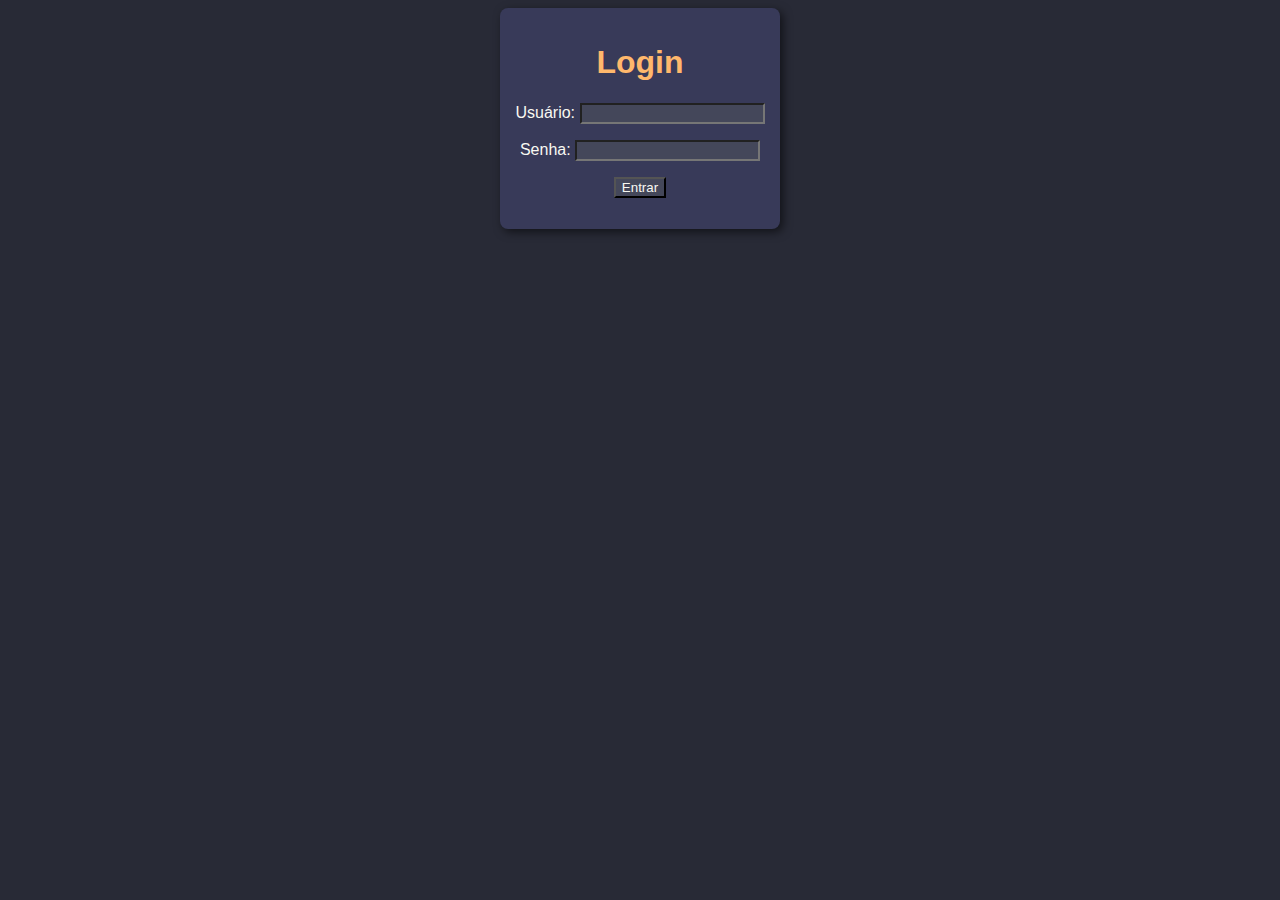
<file: index.html>
<!DOCTYPE html>
<html lang="en">
<head>
    <meta charset="UTF-8">
    <meta http-equiv="X-UA-Compatible" content="IE=edge">
    <meta name="viewport" content="width=device-width, initial-scale=1.0">
    <title>Login</title>
    <link rel="stylesheet" href="style.css">
</head>
<body>
    <section>
        <h1>Login</h1>
        <form action="inserir-dados.php" method="post">
            <p>Usuário: <input type="text" name="user"></p>
            <p>Senha: <input type="password" name="senha" ></p>
            <p><input type="submit" value="Entrar"></p>
        </form>
    </section>
</body>
</html>
</file>
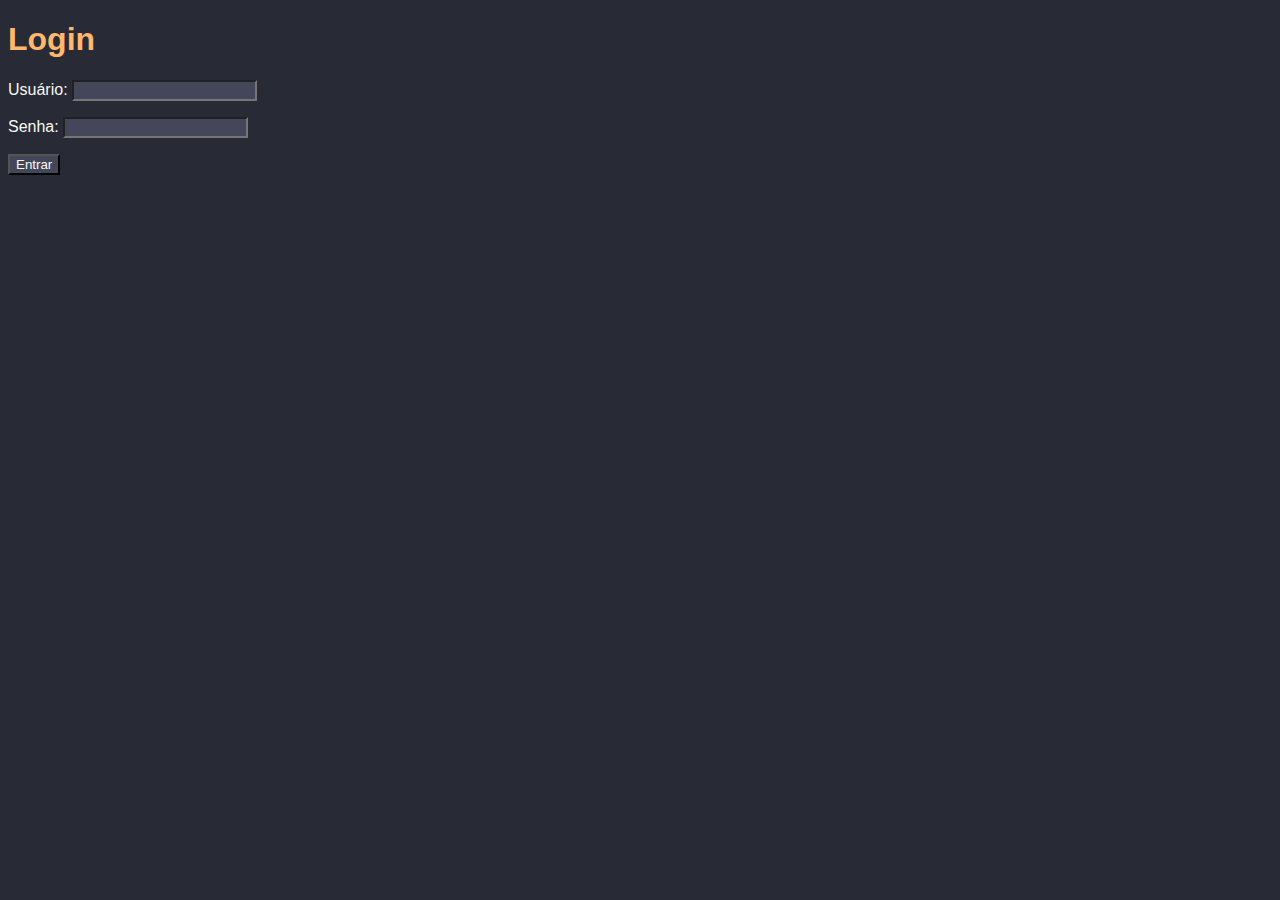
<file: 2022-09-21_atividade_login/index.html>
<!DOCTYPE html>
<html lang="en">
<head>
    <meta charset="UTF-8">
    <meta http-equiv="X-UA-Compatible" content="IE=edge">
    <meta name="viewport" content="width=device-width, initial-scale=1.0">
    <title>Login</title>
    <link rel="stylesheet" href="style.css">
</head>
<body>
    <div>
        <h1>Login</h1>
        <form action="pagina1.php" method="post">
            <p>Usuário: <input type="text" name="user"></p>
            <p>Senha: <input type="text" name="senha"></p>
            <p><input type="submit" value="Entrar"></p>
        </form>
    </div>
</body>
</html>
</file>
<file: style.css>
body {
    background-color: rgb(40, 42, 54);
	color: rgb(248, 248, 242);
    font-family: 'Open Sans', sans-serif;
    height: 100%;
}
.margin_auto {
    margin: auto;
}
h1 {
	color: rgb(255, 184, 108);
}
input, textarea {
    background-color: rgb(68, 71, 90);
	color: rgb(248, 248, 242);
}
section {
    text-align: left;
    background-color: #383a59;
    border-radius: 8px;
    padding: 15px;
    min-width: 200px;
    max-width: 500px;
    width: max-content;
    margin: auto;
    box-shadow: 3px 3px 10px rgba(0, 0, 0, 0.563);
    text-align: center;
}
.areatitulo {
    position: relative;
    text-align: center;
}
img {
    max-height: 300px;
}
.titulo {
    position: absolute;
    top: 50%;
    left: 50%;
    transform: translate(-50%, -50%);
    background-color: rgba(40, 42, 54, 0.5);
    border-radius: 8px;
    border: solid 1px white;
    margin: auto;
}
.direita {
    text-align: right;
}
</file>
<file: 2022-09-21_atividade_login/style.css>
body {
    background-color: rgb(40, 42, 54);
	color: rgb(248, 248, 242);
    font-family: 'Open Sans', sans-serif;
    height: 100%;
}
.margin_auto {
    margin: auto;
}
h1 {
	color: rgb(255, 184, 108);
}
input, textarea {
    background-color: rgb(68, 71, 90);
	color: rgb(248, 248, 242);
}
.areatitulo {
    position: relative;
    text-align: center;
}
img {
    max-height: 300px;
}
.titulo {
    position: absolute;
    top: 50%;
    left: 50%;
    transform: translate(-50%, -50%);
    background-color: rgba(40, 42, 54, 0.5);
    border-radius: 8px;
    border: solid 1px white;
    margin: auto;
}
section {
    width: 50%;
    min-width: 500px;
    height: fit-content;
    margin: auto;
}
.conteudo {
    text-align: center;
}
.autor {
    text-align: right;
}
</file>
